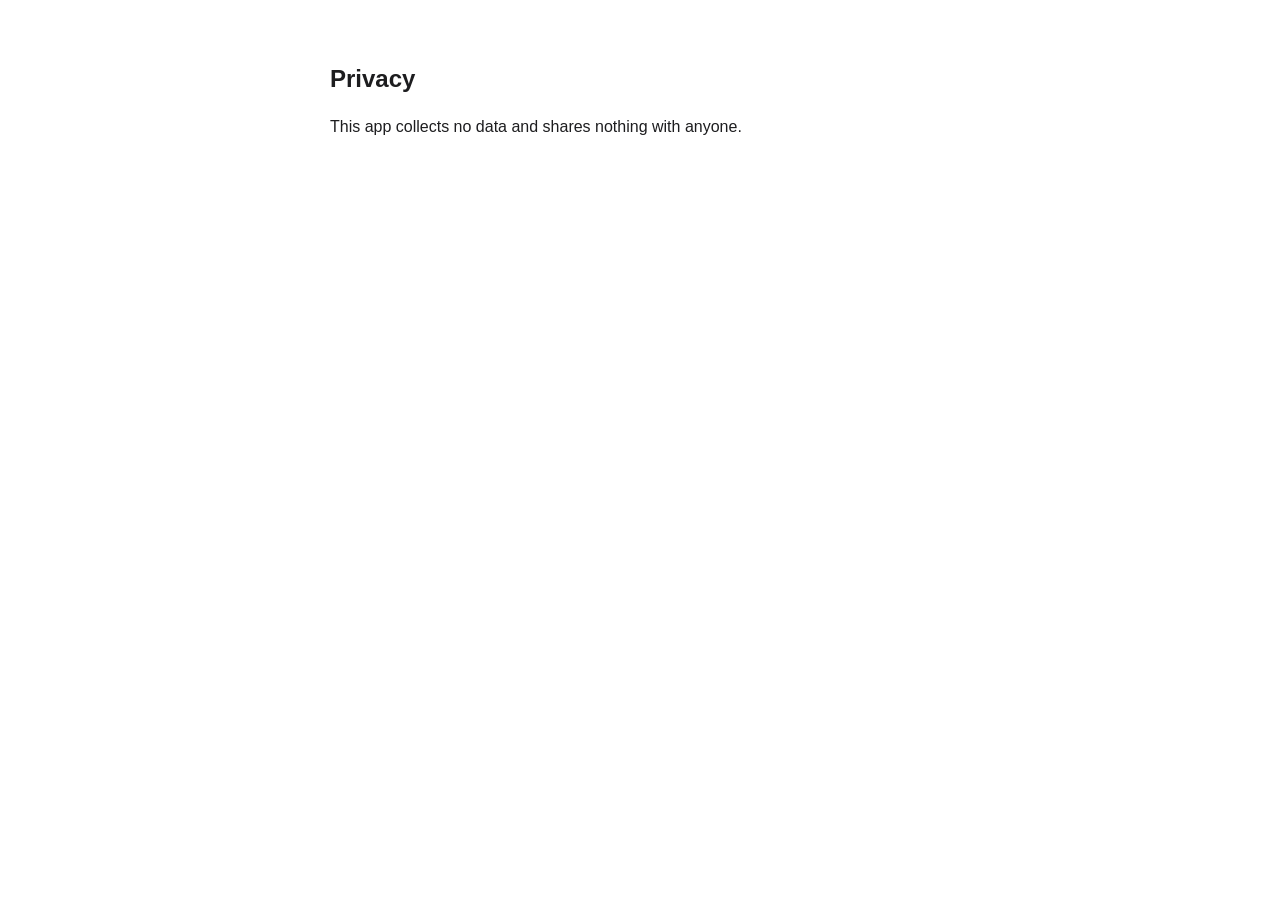
<file: calendar-privacy.html>
<!doctype html>
<html lang="en">
<head>
<meta charset="utf-8">
<meta name="viewport" content="width=device-width, initial-scale=1">
<meta name="robots" content="noindex, nofollow, noarchive">
<title>Privacy</title>
<style>
  body { font: 16px/1.55 -apple-system, BlinkMacSystemFont, "Helvetica Neue", sans-serif; max-width: 620px;
         margin: 60px auto; padding: 0 22px; color: #1d1d1f; }
  h1 { font-size: 24px; font-weight: 600; margin-bottom: 18px; }
  @media (prefers-color-scheme: dark) { body { background: #1c1c1e; color: #f2f2f7; } a { color: #64a8ff; } }
</style>
</head>
<body>
<h1>Privacy</h1>
<p>This app collects no data and shares nothing with anyone.</p>
</body>
</html>
</file>
